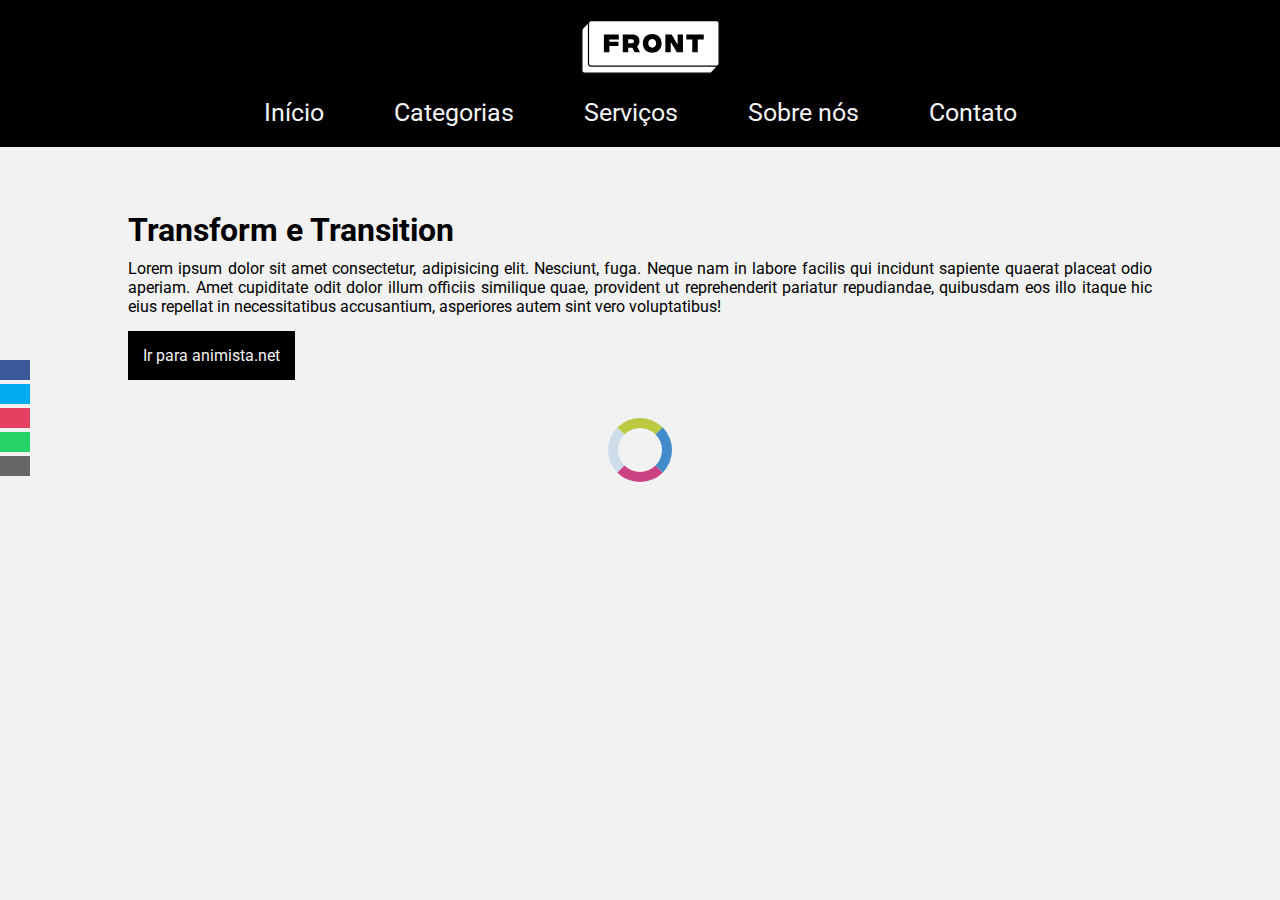
<file: aula 19/index.html>
<!DOCTYPE html>
<html lang="pt-BR">
<head>
    <meta charset="UTF-8">
    <meta http-equiv="X-UA-Compatible" content="IE=edge">
    <meta name="viewport" content="width=device-width, initial-scale=1.0">
    <title>CSS avanzado</title>
    <link rel="stylesheet" href="https://use.fontawesome.com/releases/v5.15.3/css/all.css" integrity="sha384-SZXxX4whJ79/gErwcOYf+zWLeJdY/qpuqC4cAa9rOGUstPomtqpuNWT9wdPEn2fk" crossorigin="anonymous">
    <link rel="stylesheet" href="./css/style_base.css">

</head>
<body >
    <header>
        <img class="logo" src="img/logo.svg" alt="">
		<nav>
			<ul>
				<li><a href="#">Início</a></li>
				<li><a href="#">Categorias</a></li>
				<li><a href="#">Serviços</a></li>
				<li><a href="#">Sobre nós</a></li>
				<li><a href="#">Contato</a></li>
			</ul>
		</nav>
	</header>
    <aside class="social">
		<ul>
			<li><a href="#" target="_blank" class="icon-facebook"><i class="fab fa-facebook"></i></a></li>
			<li><a href="#" target="_blank" class="icon-twitter"><i class="fab fa-twitter"></i></a></li>
			<li><a href="#" target="_blank" class="icon-instagram"><i class="fas fa-camera"></i></a></li>
			<li><a href="#" target="_blank" class="icon-whatsapp"><i class="fas fa-comment"></i></a></li>
			<li><a href="mailto:lromiglia@digitalhouse.com" class="icon-mail"><i class="fas fa-envelope"></i></a></li>
		</ul>
    </aside>
    <section class="container ">
        <h1>Transform e Transition</h1>
        <p>Lorem ipsum dolor sit amet consectetur, adipisicing elit. Nesciunt, fuga. Neque nam in labore facilis qui incidunt sapiente quaerat placeat odio aperiam. Amet cupiditate odit dolor illum officiis similique quae, provident ut reprehenderit pariatur repudiandae, quibusdam eos illo itaque hic eius repellat in necessitatibus accusantium, asperiores autem sint vero voluptatibus!</p>
        <a href="https://animista.net/" target="_blank">Ir para animista.net</a>
        
    </section>
    <span class="spinner"></span>
</body>
</html>
</file>
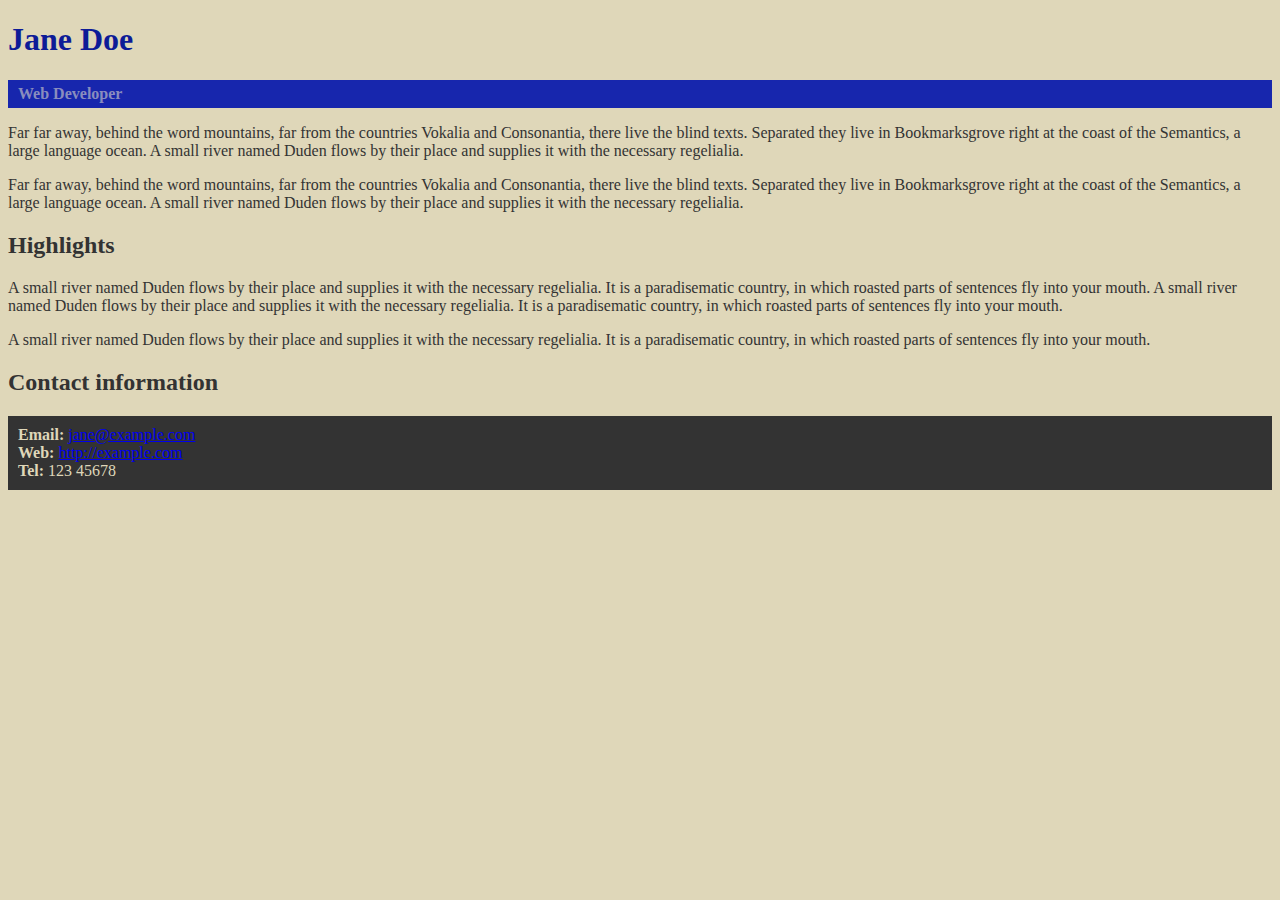
<file: aula 7/index.html>
<!DOCTYPE html>
<html lang="en">
  <head>
    <meta charset="utf-8" />
    <title>Jane Doe</title>
    <link rel="stylesheet" href="./css/style.css"
  </head>

  <body>
    <header>
      <h1>Jane Doe</h1>
      <div class="job-title">Web Developer</div>
    </header>

    <main>
      <p>
        Far far away, behind the word mountains, far from the countries Vokalia
        and Consonantia, there live the blind texts. Separated they live in
        Bookmarksgrove right at the coast of the Semantics, a large language
        ocean. A small river named Duden flows by their place and supplies it
        with the necessary regelialia.
      </p>
      <p>
        Far far away, behind the word mountains, far from the countries Vokalia
        and Consonantia, there live the blind texts. Separated they live in
        Bookmarksgrove right at the coast of the Semantics, a large language
        ocean. A small river named Duden flows by their place and supplies it
        with the necessary regelialia.
      </p>

      <h2 id="high">Highlights</h2>

      <p>
        A small river named Duden flows by their place and supplies it with the
        necessary regelialia. It is a paradisematic country, in which roasted
        parts of sentences fly into your mouth. A small river named Duden flows
        by their place and supplies it with the necessary regelialia. It is a
        paradisematic country, in which roasted parts of sentences fly into your
        mouth.
      </p>
      <p>
        A small river named Duden flows by their place and supplies it with the
        necessary regelialia. It is a paradisematic country, in which roasted
        parts of sentences fly into your mouth.
      </p>
    </main>

    <footer>
      <h2>Contact information</h2>
      <ul>
        <li>
          <strong>Email:</strong>
          <a href="mailto:jane@example.com">jane@example.com</a>
        </li>
        <li>
          <strong>Web:</strong>
          <a href="http://example.com">http://example.com</a>
        </li>
        <li><strong>Tel:</strong> 123 45678</li>
      </ul>
    </footer>
  </body>
</html>
</file>
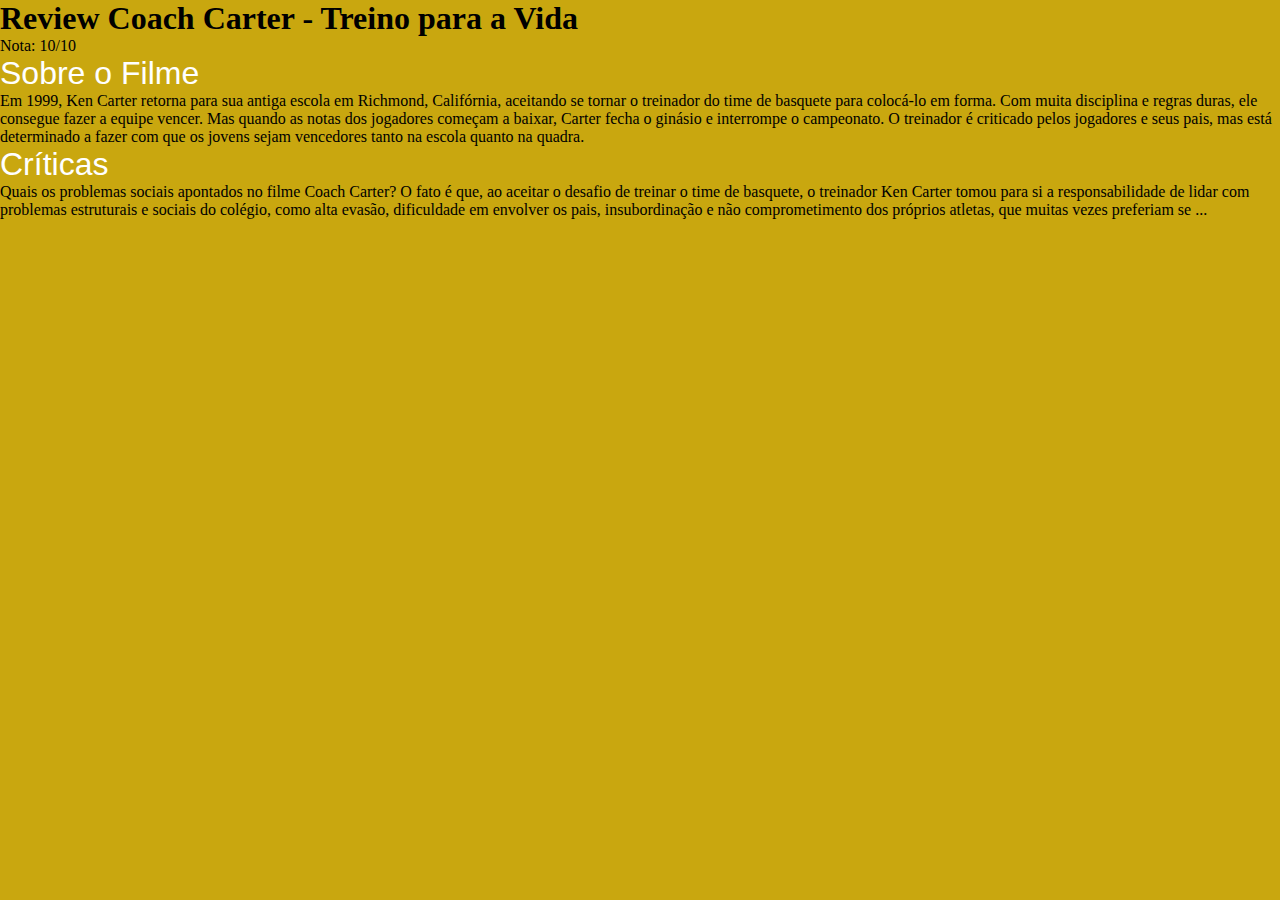
<file: aula 8/index.html>
<!DOCTYPE html>
<html lang="en">
  <head>
    <meta charset="UTF-8" />
    <meta http-equiv="X-UA-Compatible" content="IE=edge" />
    <meta name="viewport" content="width=device-width, initial-scale=1.0" />
    <link rel="stylesheet" href="/css/style.css" />
    <title>Review</title>
  </head>
  <body>
    <h1>Review Coach Carter - Treino para a Vida</h1>

    <div class="media-picture"></div>

    <span class="review-score">Nota: 10/10</span>

    <h2>Sobre o Filme</h2>

    <p>
      Em 1999, Ken Carter retorna para sua antiga escola em Richmond,
      Califórnia, aceitando se tornar o treinador do time de basquete para
      colocá-lo em forma. Com muita disciplina e regras duras, ele consegue
      fazer a equipe vencer. Mas quando as notas dos jogadores começam a baixar,
      Carter fecha o ginásio e interrompe o campeonato. O treinador é criticado
      pelos jogadores e seus pais, mas está determinado a fazer com que os
      jovens sejam vencedores tanto na escola quanto na quadra.
    </p>

    <h2>Críticas</h2>

    <p>
      Quais os problemas sociais apontados no filme Coach Carter? O fato é que,
      ao aceitar o desafio de treinar o time de basquete, o treinador Ken Carter
      tomou para si a responsabilidade de lidar com problemas estruturais e
      sociais do colégio, como alta evasão, dificuldade em envolver os pais,
      insubordinação e não comprometimento dos próprios atletas, que muitas
      vezes preferiam se ...
    </p>

    <iframe
      width="560"
      height="315"
      src="https://www.youtube.com/embed/n88f0w0Fddg"
      title="YouTube video player"
      frameborder="0"
      allow="accelerometer; autoplay; clipboard-write; encrypted-media; gyroscope; picture-in-picture"
      allowfullscreen
    ></iframe>
  </body>
</html>
</file>
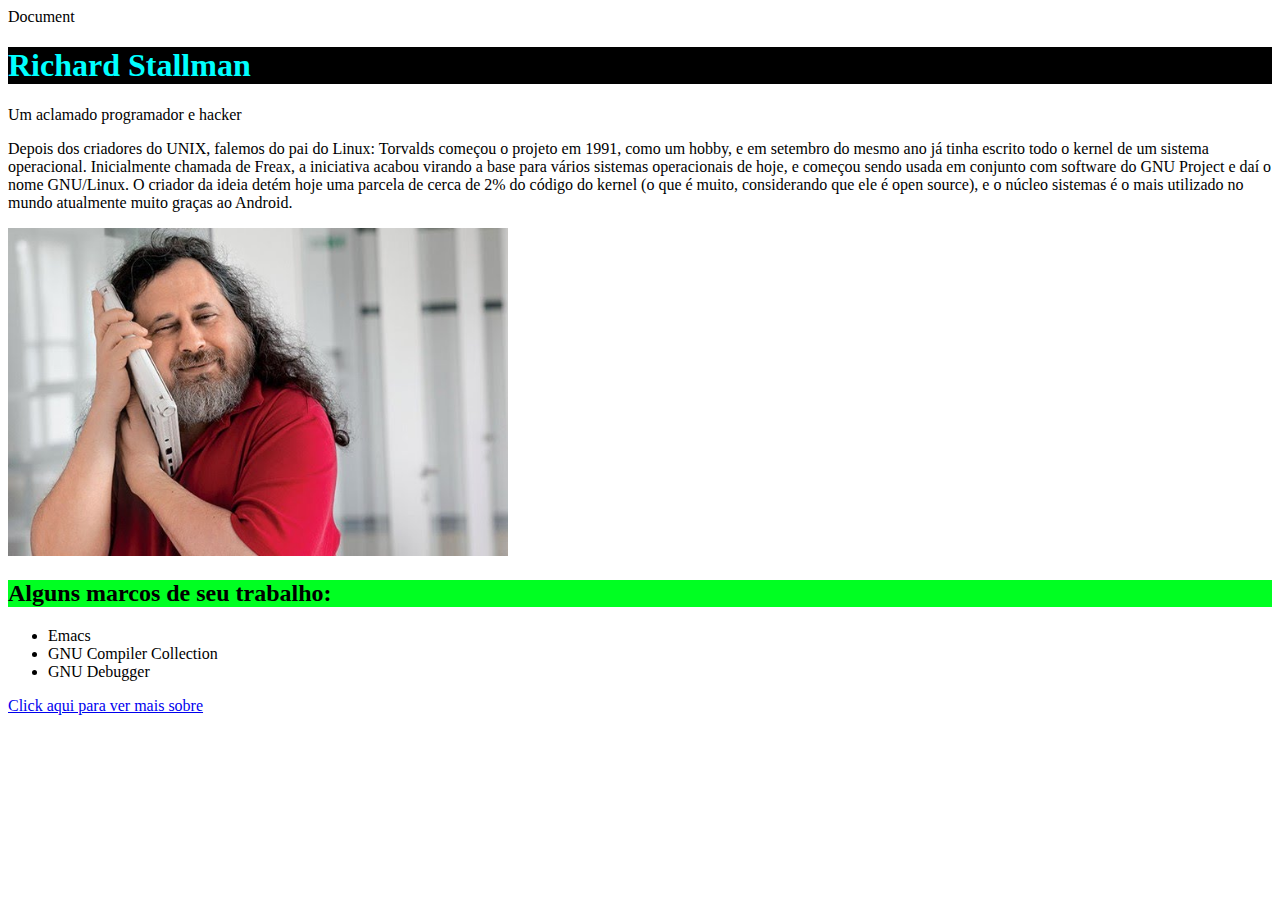
<file: Nova pasta/index.html>
<!DOCTYPE html>
<html lang="en">
  <head>
    <meta charset="UTF-8" />
    <meta http-equiv="X-UA-Compatible" content="IE=edge" />
    <meta name="viewport" content="width=device-width, initial-scale=1.0" />
    <link rel="stylesheet" href="./css/style.css"
    
    <title>Document</title>
  </head>
  <body>
    <main>
      <section>
        <h1>Richard Stallman</h1>
        <p>Um aclamado programador e hacker</p>
        <p>
          Depois dos criadores do UNIX, falemos do pai do Linux: Torvalds
          começou o projeto em 1991, como um hobby, e em setembro do mesmo ano
          já tinha escrito todo o kernel de um sistema operacional. Inicialmente
          chamada de Freax, a iniciativa acabou virando a base para vários
          sistemas operacionais de hoje, e começou sendo usada em conjunto com
          software do GNU Project e daí o nome GNU/Linux. O criador da ideia
          detém hoje uma parcela de cerca de 2% do código do kernel (o que é
          muito, considerando que ele é open source), e o núcleo sistemas é o
          mais utilizado no mundo atualmente muito graças ao Android.
        </p>

        <img src="/img/richa.jpg" alt="Richard Stallman" width="500px" />

        <h2 class="subtitulo">Alguns marcos de seu trabalho:</h2>
        <ul>
          <li>Emacs</li>
          <li>GNU Compiler Collection</li>
          <li>GNU Debugger</li>
        </ul>

        <a href="https://www.infoescola.com/biografias/richard-stallman/"
          >Click aqui para ver mais sobre</a
        >
      </section>
    </main>
  </body>
</html>
</file>
<file: aula 19/css/style_base.css>
@import url("https://fonts.googleapis.com/css2?family=Roboto:wght@300&display=swap");

* {
  box-sizing: border-box;
  margin: 0;
  padding: 0;
}
:root {
  --primary-color: #000;
  --secondary-color: #f2f2f2;
  --decoration-color: #c79800;
}

body {
  background: var(--secondary-color);
  font-family: "Roboto";
  color: var(--primary-color);
  width: 100%;
}

header {
  background-color: var(--primary-color);
  text-align: center;
  z-index: 100;
}
header .logo {
  margin-top: 20px;
  margin-left: 20px;
}

/** Menu principal */
nav ul {
  display: flex;
  justify-content: center;
  list-style: none;
}
nav ul li {
  margin: 20px;
}
nav ul li a {
  position: relative;
  margin: 15px;
  font-size: 25px;
  color: var(--secondary-color);
  text-decoration: none;
}

nav ul li a::before {
  content: "";
  background: var(--decoration-color);
  position: absolute;
  bottom: -10px;
  height: 5px;

  width: 0%;
  transition-duration: 0.5s;
  /*dica: width iniciando em 0 e aplicação de uma transição*/
}

nav ul li a:hover::before {
  width: 100%;
}

/* Barra redes sociais*/
.social {
  position: fixed;
  left: 0;
  top: calc(50% - 90px);
  z-index: 2000;
}
.social ul {
  list-style: none;
}

.social ul li a {
  display: inline-block;
  color: var(--secondary-color);
  background: var(--primary-color);
  padding: 10px 15px;
  text-decoration: none;
  transition-duration: 0.5s;

  /* transition: ; */
}

.social ul li .icon-facebook {
  background: #3b5998;
}
.social ul li .icon-twitter {
  background: #00abf0;
}
.social ul li .icon-instagram {
  background: #e4405f;
}
.social ul li .icon-whatsapp {
  background: #25d366;
}
.social ul li .icon-mail {
  background: #666666;
}

.social ul li a:hover {
  width: 20px;
  padding: 10px 50px 10px 30px;
  background-color: #000;
  /* transform: ; */
}

/* Conteudo */
.container {
  width: 80%;
  margin: 5% auto;
}

.container p {
  margin-top: 10px;
  text-align: justify;
}
.container a {
  display: inline-block;
  background-color: var(--primary-color);
  color: var(--secondary-color);
  text-decoration: none;
  padding: 15px;
  margin-top: 15px;
}
.container a:hover {
  color: var(--decoration-color);
}

/* spinner| */
.spinner {
  width: 64px;
  height: 64px;
  position: fixed;
  top: calc(50% - 32px);
  left: calc(50% - 32px);
  border-radius: 50%;
  z-index: 2;
}
.spinner {
  background-color: transparent;
  border-top: 10px solid rgb(188, 202, 66);
  border-right: 10px solid rgb(66, 139, 202);
  border-bottom: 10px solid rgb(202, 66, 129);
  border-left: 10px solid rgba(66, 139, 202, 0.2);
  animation-name: rodar;
  animation-duration: 0.9s;
  animation-timing-function: linear;
  animation-iteration-count: infinite;

  /* animation: ; */
}

/* keyframes    
    crie a animação com a rotação do tempo 0 ao tempo 100
 */

@keyframes rodar {
  0% {
    transform: rotate(0deg);
  }

  to {
    transform: rotate(1turn);
    /* turn indica quantas voltas */
  }
}
</file>
<file: aula 7/css/style.css>
body {
  font-family: Georgia, "Times New Roman", Times, serif;
  background-color: rgb(223, 215, 185);
  color: rgb(51, 51, 51);
}

h1 {
  color: #0d1b97;
  font-family: Georgia, "Times New Roman", Times, serif;
}

.job-title {
  background-color: #1726ad;
  color: #898dbe;
  font-weight: bold;
  padding: 5px 10px 5px 10px;
}

#high {
  color: (13, 27, 151);
}

ul {
  background-color: #333333;
  color: rgb(223, 215, 185);
  padding: 10px;
}
</file>
<file: css/style.css>
* {
  padding: 0;
  margin: 0;
  border: 0;
  box-sizing: border-box;
  text-decoration: none;
}

@import url("https://fonts.googleapis.com/css2?family=Inter&family=Roboto&display=swap");

body {
  background-color: rgb(201, 167, 15);
}

html {
  font-size: 16px;
}

header {
  background-color: #52182b;
}

nav ul {
  color: rgb(255, 255, 255);
  font-family: "Roboto", sans-serif;
  display: flex;
  flex-direction: row;
}

nav li {
  list-style-type: none;
  text-decoration: none;
  padding: 27px;
  border: 1px solid rgb(255, 255, 255);
  border-radius: 36px;
  margin: 27px;
}

.container_logo {
  padding: 12px;
}

.container_pai {
  display: flex;
  justify-content: space-around;

  align-items: center;
}

.container_frase_banner {
  text-align: center;
  position: absolute;
  font-family: "Roboto", sans-serif;
  font-size: 50px;

  font-weight: lighter;
  margin: 1%;
}

.container_frase_banner {
  background-color: #ffffff;
  border-radius: 24px;
  opacity: 60%;
}

.bold {
  font-weight: 1000;
}

.container_back_banner {
  height: 432px;
  background-image: url(/Front-end-CTD/img/banner.jpg);
  background-repeat: no-repeat;
  background-size: cover;
  background-position: center;
}

.container_curiosidades a:hover {
  font-weight: bolder;
  color: #52182b;
}

.container_culi {
  position: absolute;
  font-family: "Inter", sans-serif;
  font-size: 4em;
  color: #ffffff;
  font-weight: bold;
  padding: 278px 39px;
}

.container_ser {
  position: absolute;
  font-family: "Inter", sans-serif;
  font-size: 4em;
  color: #ffffff;
  font-weight: bold;
  padding: 278px 90px;
}

.container_cult {
  position: absolute;
  font-family: "Inter", sans-serif;
  font-size: 4em;
  color: #ffffff;
  font-weight: bold;
  padding: 278px 63px;
}

h2 {
  font-family: "Roboto", sans-serif;
  font-size: 2em;
  font-weight: 400;
  color: #ffffff;
}

.container_curiosidades {
  display: flex;
  justify-content: space-around;
  flex-wrap: wrap;
  align-items: center;
}

.curious {
  padding: 20px;
  text-align: center;
}

.voltar_topo a {
  font-family: "Roboto", sans-serif;
  font-size: 1.5em;
  color: #ffffff;
  background-color: #52182b;
  padding: 10px;
  border-radius: 12px;
}

.voltar_topo {
  padding-bottom: 25px;
  text-align: center;
}

footer {
  background-color: #52182b;
}

.container_footer {
  height: 414px;
  display: flex;
  justify-content: space-around;
  align-items: center;
  flex-wrap: wrap;
}

.container_img_linkedin {
  height: 141px;
  width: 141px;
  border-radius: 50%;
}

.container_img_git {
  height: 141px;
  width: 141px;
  border-radius: 50%;
}

.video_title {
  text-align: left;
}

figure {
  width: 90%;
  min-width: 17.5em;
  margin: 0 auto;
}

.box_video {
  position: relative;
  padding-bottom: 56.25%;
  padding-top: 25px;
  height: 0;
  margin: 0 auto;
}

.box_video iframe {
  position: absolute;
  top: 0;
  left: 0;
  width: 100%;
  height: 100%;
}

.container_video {
  display: flex;
  flex-direction: column;
  gap: 37px;
  align-items: center;
  padding: 30px;
}

a {
  color: #ffffff;
}

.container_list li a:hover {
  font-weight: bolder;
  color: rgb(201, 167, 15);
}

.voltar_topo a:hover {
  font-weight: bolder;
  color: rgb(201, 167, 15);
}

@media (max-width: 425px) {
  .container_pai {
    flex-direction: column;
    align-items: center;
  }

  .container_list ul {
    flex-direction: column;
    align-items: center;
  }

  .container_footer {
    flex-direction: column;
  }

  .container_curiosidades {
    gap: 30px;
  }
}
</file>
<file: Nova pasta/css/style.css>
h1 {
  color: aqua;
  background-color: black;
}

.subtitulo {
  background-color: rgb(0, 255, 34);
}
</file>
